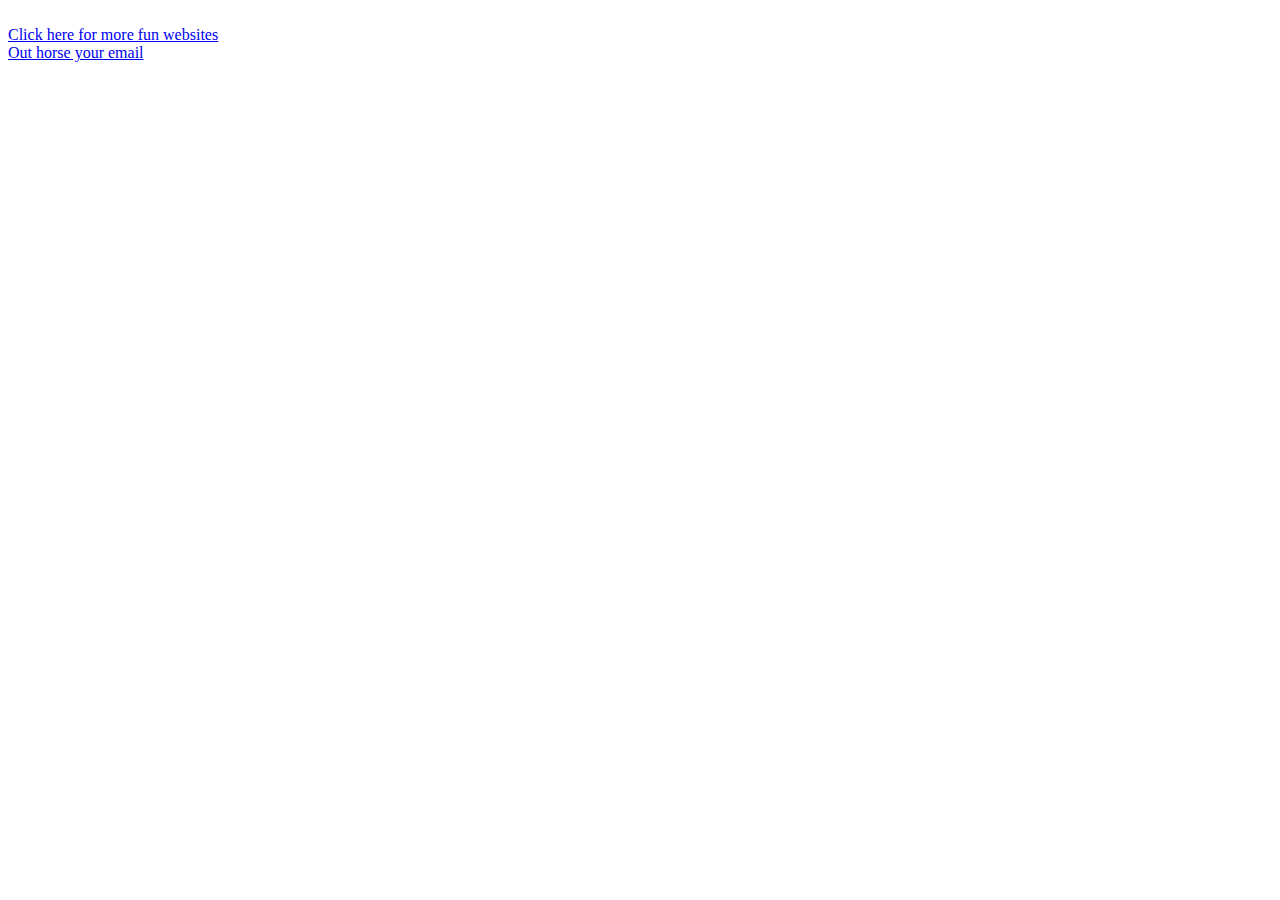
<file: templates/rickroll.html>
<!DOCTYPE html>
<html lang="en">
<head>
    <meta charset="UTF-8">
    <title>idk</title>
    <br>
    <a href="https://www.youtube.com/watch?v=dQw4w9WgXcQ">Click here for more fun websites</a>
    <br>
    <a href="index.html">Out horse your email</a>
</head>
<body>

</body>
</html>
</file>
